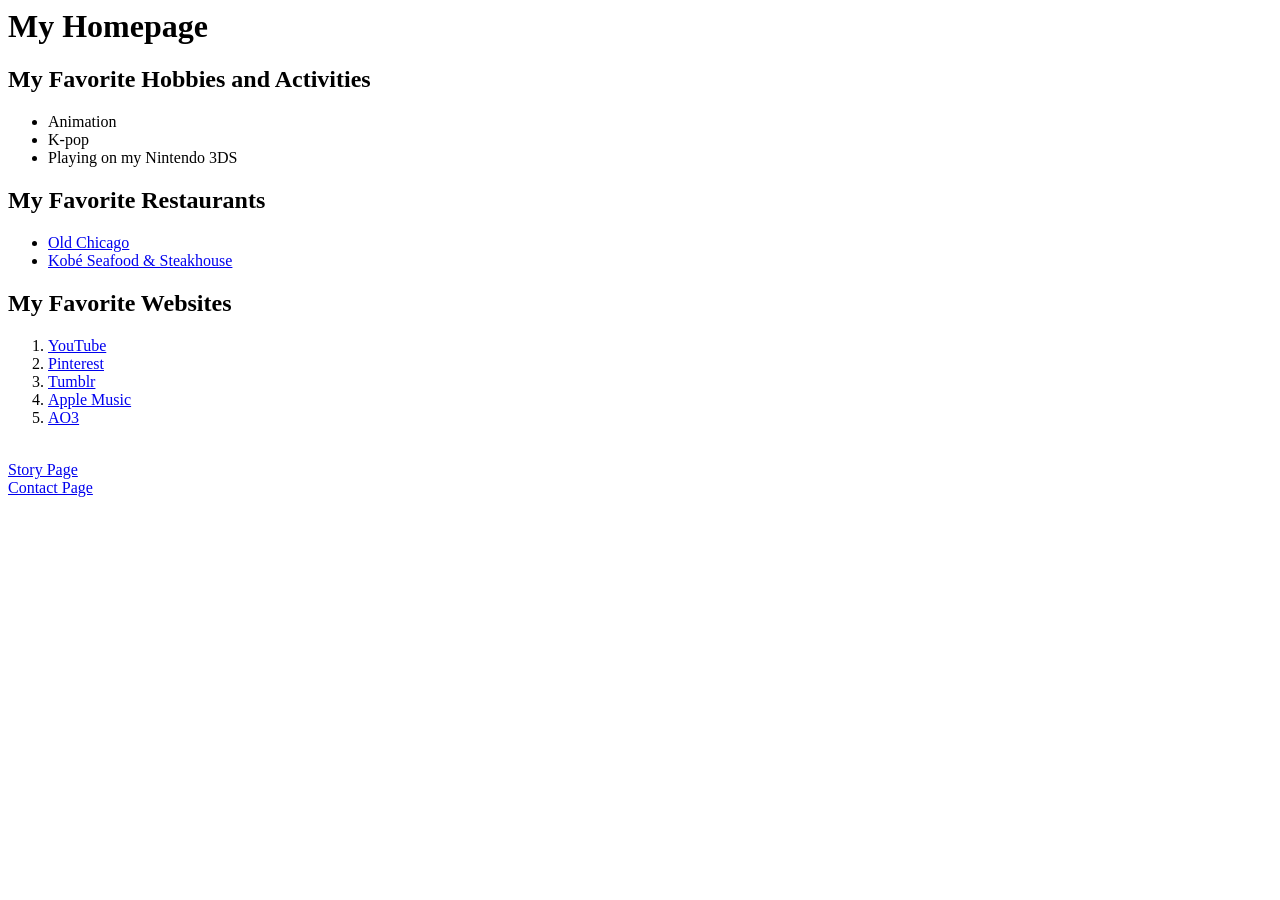
<file: Homework 06/index.html>
<html>

<head>
    <title>My Homepage</title>
</head>

<body>

    <h1>My Homepage</h1>

    <h2>My Favorite Hobbies and Activities</h2>

    <ul>
        <li>Animation</li>
        <li>K-pop</li>
        <li>Playing on my Nintendo 3DS</li>
    </ul>

    <h2>My Favorite Restaurants</h2>

    <ul>
        <li><a href="https://oldchicago.com/">Old Chicago</a></li>
        <li><a href="https://www.kobemissoula.com/home">Kobé Seafood & Steakhouse</a></li>
    </ul>

    <h2>My Favorite Websites</h2>

    <ol>
        <li><a href="https://www.youtube.com/">YouTube</a></li>
        <li><a href="https://www.pinterest.com/">Pinterest</a></li>
        <li><a href="https://www.tumblr.com/">Tumblr</a></li>
        <li><a href="https://music.apple.com/">Apple Music</a></li>
        <li><a href="https://archiveofourown.org/">AO3</a></li>
    </ol>

    <br>

    <a href="story.html">Story Page</a>

    <br>

    <a href="contact.html">Contact Page</a>

</body>

</html>
</file>
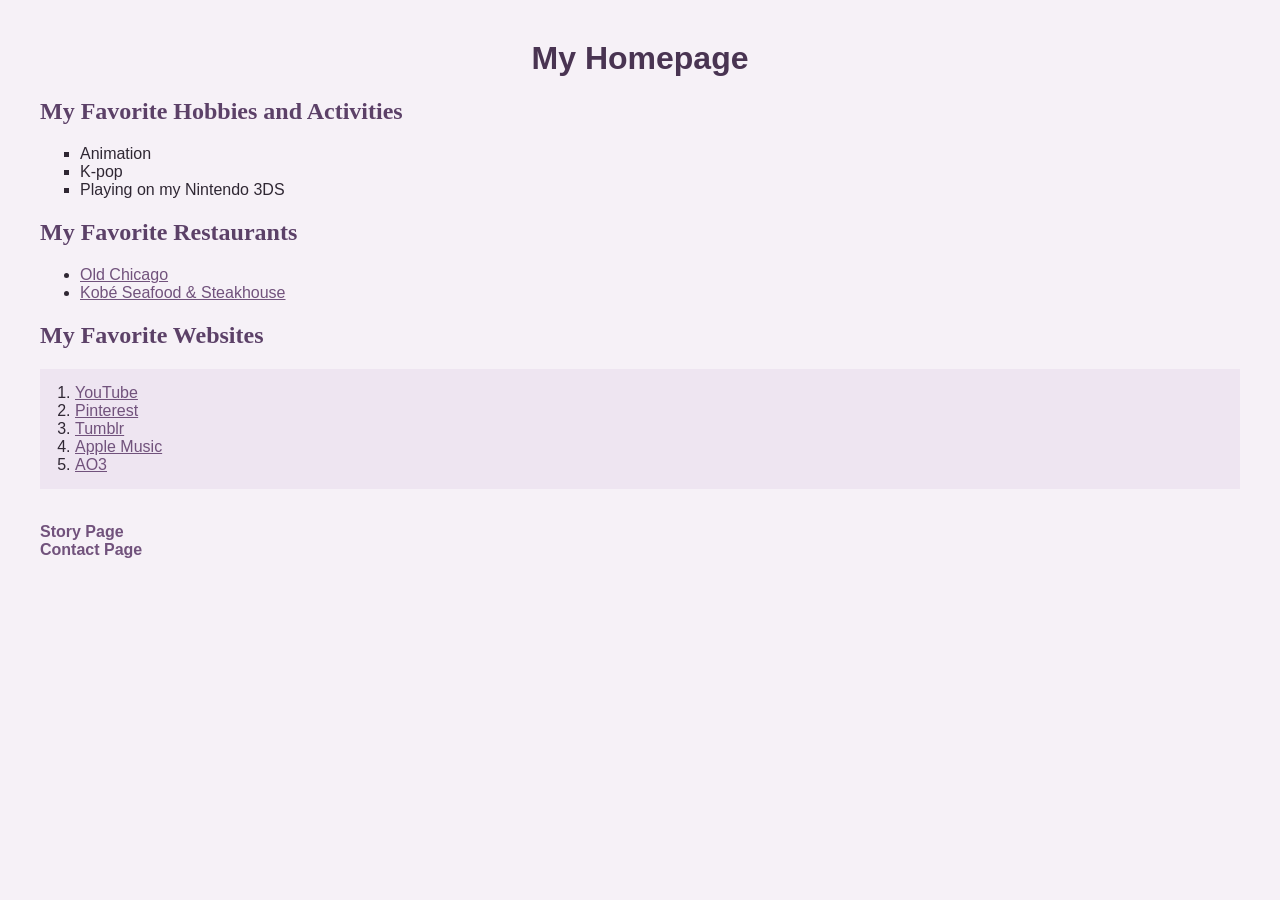
<file: Homework 07/index.html>
<html>

<head>
    <title>My Homepage</title>
    <link rel="stylesheet" href="style.css">
</head>

<body>

    <h1 id="main-title" style="text-align: center;">My Homepage</h1>

    <h2 class="section-title">My Favorite Hobbies and Activities</h2>

    <ul style="list-style-type: square;">
        <li>Animation</li>
        <li>K-pop</li>
        <li>Playing on my Nintendo 3DS</li>
    </ul>

    <h2 class="section-title">My Favorite Restaurants</h2>

    <ul>
        <li><a href="https://oldchicago.com/">Old Chicago</a></li>
        <li><a href="https://www.kobemissoula.com/home">Kobé Seafood & Steakhouse</a></li>
    </ul>

    <h2 class="section-title">My Favorite Websites</h2>

    <ol id="favorite-websites">
        <li><a href="https://www.youtube.com/">YouTube</a></li>
        <li><a href="https://www.pinterest.com/">Pinterest</a></li>
        <li><a href="https://www.tumblr.com/">Tumblr</a></li>
        <li><a href="https://music.apple.com/">Apple Music</a></li>
        <li><a href="https://archiveofourown.org/">AO3</a></li>
    </ol>

    <br>

    <a class="nav-link" href="story.html">Story Page</a>

    <br>

    <a class="nav-link" href="contact.html">Contact Page</a>

</body>

</html>
</file>
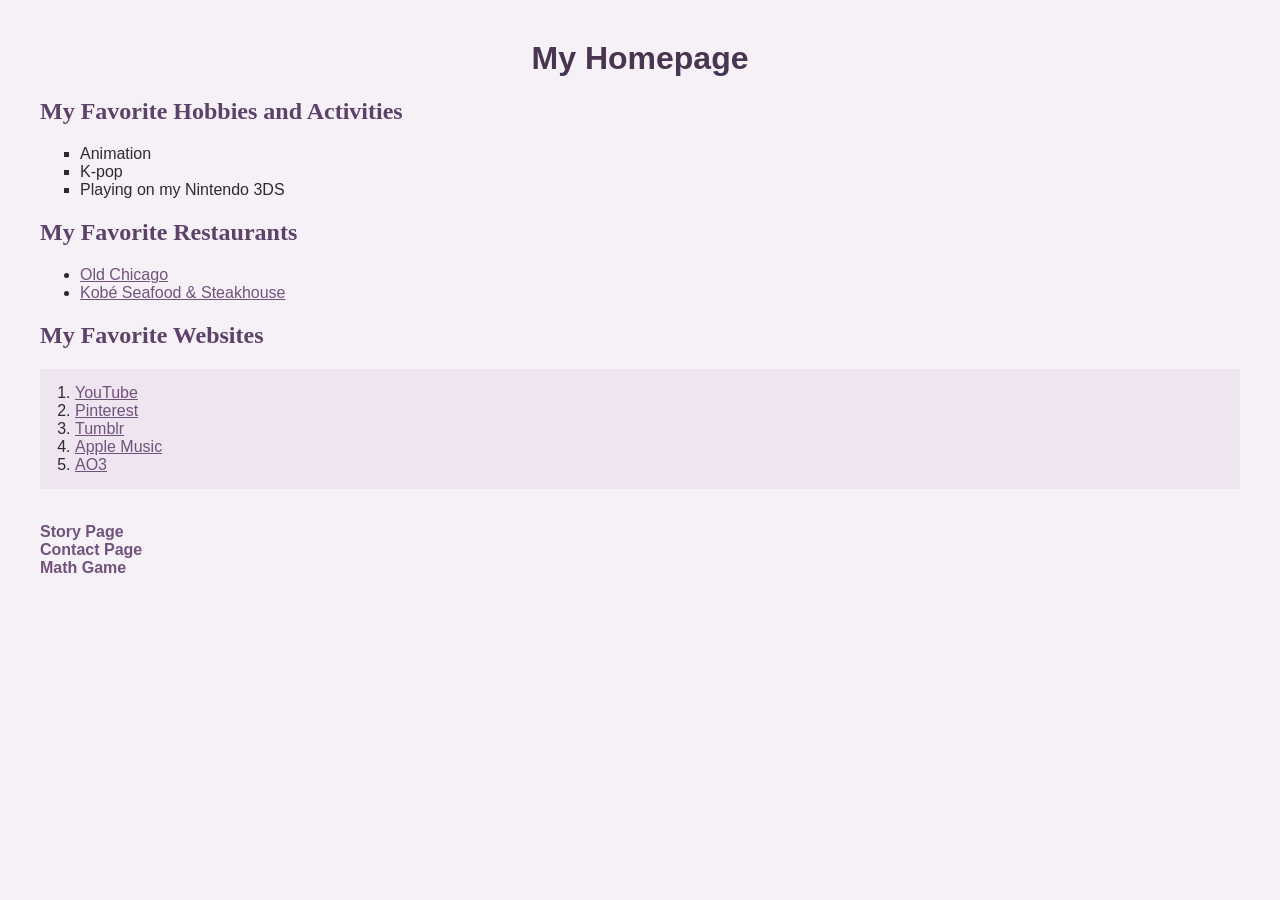
<file: Homework 08/index.html>
<html>

<head>
    <title>My Homepage</title>
    <link rel="stylesheet" href="style.css">
</head>

<body>

    <h1 id="main-title" style="text-align: center;">My Homepage</h1>

    <h2 class="section-title">My Favorite Hobbies and Activities</h2>

    <ul style="list-style-type: square;">
        <li>Animation</li>
        <li>K-pop</li>
        <li>Playing on my Nintendo 3DS</li>
    </ul>

    <h2 class="section-title">My Favorite Restaurants</h2>

    <ul>
        <li><a href="https://oldchicago.com/">Old Chicago</a></li>
        <li><a href="https://www.kobemissoula.com/home">Kobé Seafood & Steakhouse</a></li>
    </ul>

    <h2 class="section-title">My Favorite Websites</h2>

    <ol id="favorite-websites">
        <li><a href="https://www.youtube.com/">YouTube</a></li>
        <li><a href="https://www.pinterest.com/">Pinterest</a></li>
        <li><a href="https://www.tumblr.com/">Tumblr</a></li>
        <li><a href="https://music.apple.com/">Apple Music</a></li>
        <li><a href="https://archiveofourown.org/">AO3</a></li>
    </ol>

    <br>

    <a class="nav-link" href="story.html">Story Page</a>

    <br>

    <a class="nav-link" href="contact.html">Contact Page</a>

    <br>
    
    <a class="nav-link" href="math.html">Math Game</a>

</body>

</html>
</file>
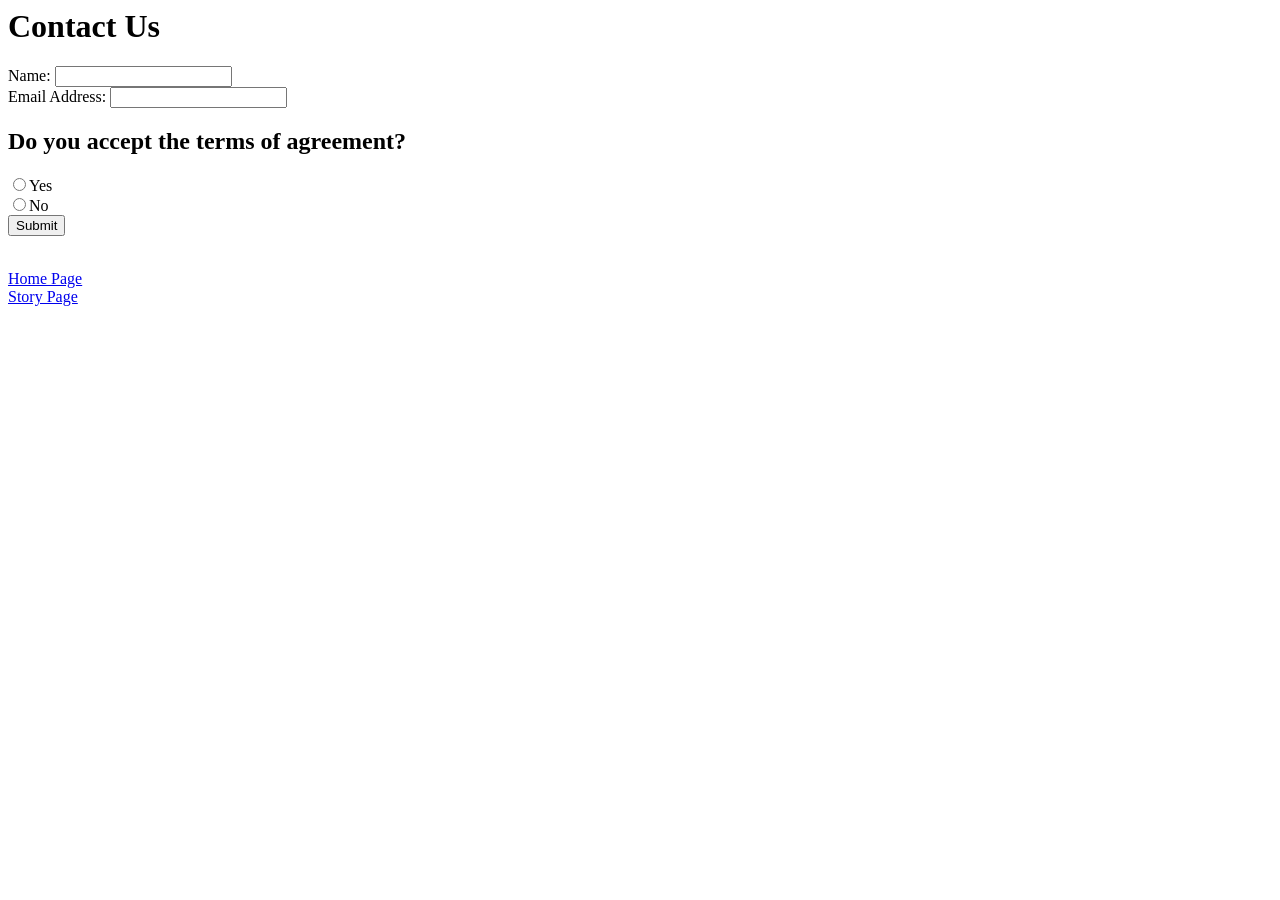
<file: Homework 06/contact.html>
<html>

<head>
    <title>Contact Us</title>
</head>

<body>

    <h1>Contact Us</h1>

    <form>

        Name: <input type="text" name="name">
        <br>

        Email Address: <input type="text" name="email">
        <br>

        <h2>Do you accept the terms of agreement?</h2>

        <input type="radio" name="agreement" value="yes">Yes
        <br>

        <input type="radio" name="agreement" value="no">No
        <br>

        <button type="submit">Submit</button>

    </form>

    <br>

    <a href="index.html">Home Page</a>

    <br>

    <a href="story.html">Story Page</a>

</body>

</html>
</file>
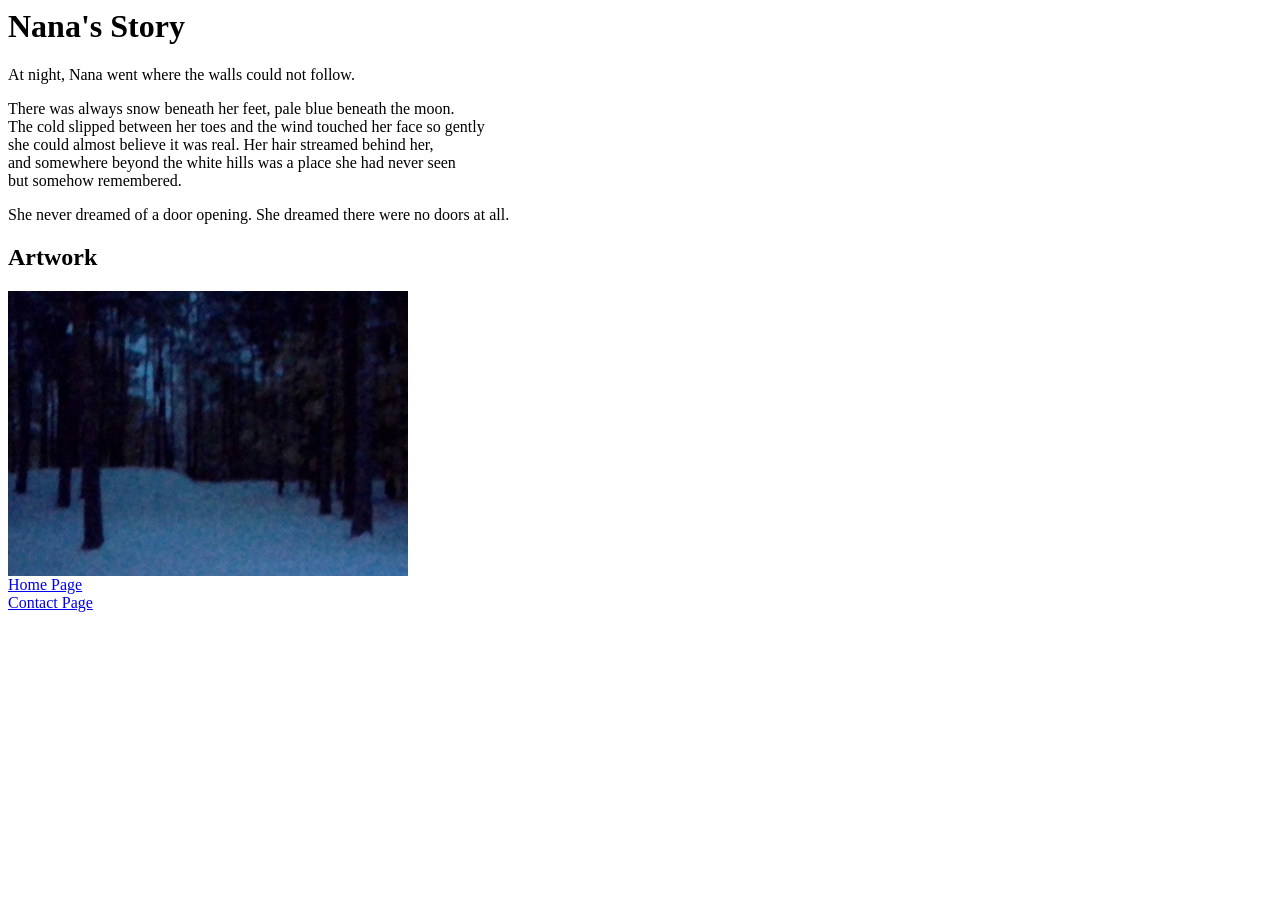
<file: Homework 06/story.html>
<html>

<head>
    <title>Nana's Story</title>
</head>

<body>

    <h1>Nana's Story</h1>

    <p>
        At night, Nana went where the walls could not follow.
    </p>

    <p>
        There was always snow beneath her feet, pale blue beneath the moon.<br>
        The cold slipped between her toes and the wind touched her face so gently<br>
        she could almost believe it was real. Her hair streamed behind her,<br>
        and somewhere beyond the white hills was a place she had never seen<br>
        but somehow remembered.
    </p>

    <p>
        She never dreamed of a door opening. She dreamed there were no doors at all.
    </p>

    <h2>Artwork</h2>

    <img src="nana.jpeg" width="400">

    <br>

    <a href="index.html">Home Page</a>

    <br>

    <a href="contact.html">Contact Page</a>

</body>

</html>
</file>
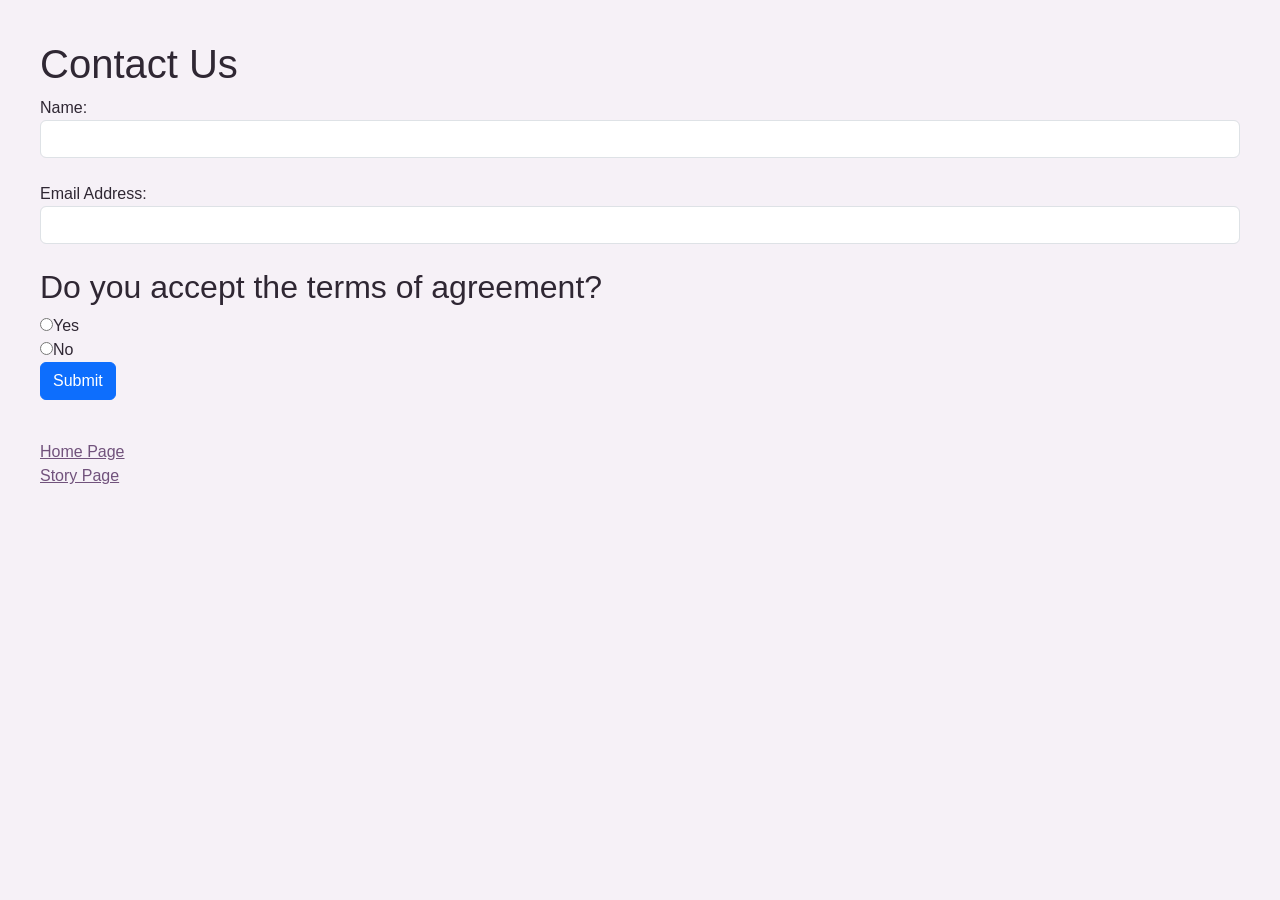
<file: Homework 07/contact.html>
<html>

<head>
    <title>Contact Us</title>

    <link href="https://cdn.jsdelivr.net/npm/bootstrap@5.3.3/dist/css/bootstrap.min.css" rel="stylesheet">

    <link rel="stylesheet" href="style.css">
</head>

<body>

    <h1>Contact Us</h1>

    <form>

    Name: <input type="text" name="name" class="form-control">
    <br>

    Email Address: <input type="text" name="email" class="form-control">
    <br>

    <h2>Do you accept the terms of agreement?</h2>

    <input type="radio" name="agreement" value="yes">Yes
    <br>

    <input type="radio" name="agreement" value="no">No
    <br>

    <button type="submit" class="btn btn-primary">Submit</button>

    </form>

    <br>

    <a href="index.html">Home Page</a>

    <br>

    <a href="story.html">Story Page</a>

</body>

</html>
</file>
<file: Homework 07/style.css>
body {
    font-family: Arial, sans-serif;
    background-color: #f6f1f7;
    color: #2f2733;
    margin: 40px;
}

a {
    color: #71527c;
}

.section-title {
    color: #5c4168;
    font-family: Georgia, serif;
}

.nav-link {
    font-weight: bold;
    text-decoration: none;
}

#main-title {
    color: #493452;
}

#favorite-websites {
    background-color: #eee5f1;
    padding: 15px 35px;
}
</file>
<file: Homework 08/style.css>
body {
    font-family: Arial, sans-serif;
    background-color: #f6f1f7;
    color: #2f2733;
    margin: 40px;
}

a {
    color: #71527c;
}

.section-title {
    color: #5c4168;
    font-family: Georgia, serif;
}

.nav-link {
    font-weight: bold;
    text-decoration: none;
}

#main-title {
    color: #493452;
}

#favorite-websites {
    background-color: #eee5f1;
    padding: 15px 35px;
}
</file>
